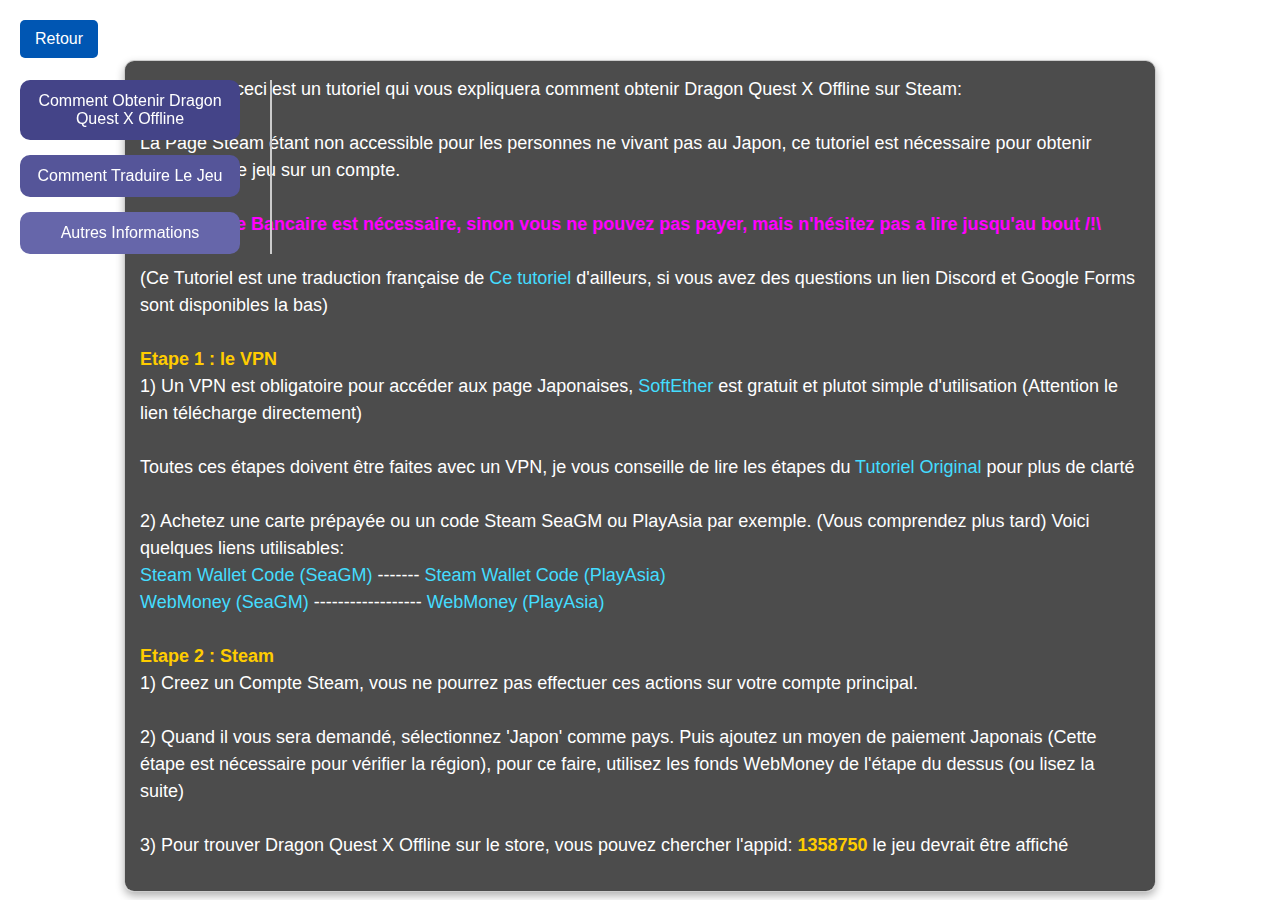
<file: index.html>
<!DOCTYPE html>
<html lang="fr">
<head>
    <meta charset="UTF-8" />
    <meta name="viewport" content="width=device-width, initial-scale=1.0" />
    <title>Dragon Quest X FR</title>
    <link rel="stylesheet" href="styles.css" />
    <script src="scripts.js" defer></script>
</head>
<body>
    <a href="https://keraloon.github.io" class="back-button">Retour</a>
    <div class="playlist-container">
        <div class="sidebar">
            <button class="test0-button" id="test0-button">
                Comment Obtenir Dragon Quest X Offline
            </button>
            <button class="test1-button" id="test1-button">
                Comment Traduire Le Jeu
            </button>
          <button class="test2-button" id="test2-button">
                Autres Informations
            </button>
        </div>
        <div id="text-box" class="non-editable-box"></div>
        <div id="text-box2" class="non-editable-box" style="display: none;"></div>
        <div id="text-box3" class="non-editable-box" style="display: none;"></div>
    </div>
</body>
</html>
</file>
<file: styles.css>
body {
  display: flex;
  justify-content: center;
  align-items: center;
  height: 100vh;
  margin: 0;
  font-family: "Noto Sans", sans-serif;
  background-image: url("https://cdn.glitch.global/c01f6a11-66ea-44b6-ae78-997a14dae93d/dragon_quest_x_offline.webp?v=1737372917231");
  background-size: cover;
  background-position: center;
  background-repeat: no-repeat;
}

.main-container {
  display: flex;
  gap: 20px;
  padding: 40px;
}

.main-button {
  display: flex;
  justify-content: center;
  align-items: center;
  background-color: #004488;
  padding: 0;
  width: 160px;
  height: 160px;
  border-radius: 10px;
  overflow: hidden;
  text-decoration: none;
  transition: background-color 0.3s, transform 0.3s;
  position: relative;
}

.button-content {
  position: relative;
  width: 100%;
  height: 100%;
}

.main-button img {
  width: 100%;
  height: auto;
  object-fit: cover;
}

.text-overlay {
  position: absolute;
  bottom: 10px;
  left: 50%;
  transform: translateX(-50%);
  color: white;
  background: rgba(0, 0, 0, 0.5);
  padding: 5px 10px;
  border-radius: 5px;
  text-align: center;
  font-size: 14px;
  width: calc(100% - 20px);
}

.main-button:hover {
  background-color: #0056b3;
  transform: scale(1.05);
}

.container {
  display: grid;
  grid-template-columns: repeat(3, 1fr);
  gap: 20px;
  padding: 40px;
}

.button {
  position: relative;
  display: flex;
  justify-content: center;
  align-items: center;
  background-color: #444444;
  padding: 0;
  width: 160px;
  height: 160px;
  border-radius: 10px;
  overflow: hidden;
  transition: background-color 0.3s;
}

.button img {
  width: 100%;
  height: auto;
  object-fit: cover;
}

.button:hover {
  background-color: #0056b3;
}

.playlist-container {
  display: flex;
  padding: 20px;
  height: calc(100vh - 40px);
  box-sizing: border-box;
}

.sidebar {
  width: 220px;
  display: flex;
  flex-direction: column;
  gap: 15px;
  padding-right: 30px;
  border-right: 2px solid #ccc;
  position: fixed;
  top: 80px;
  left: 20px;
}

.theme-button {
  background-color: #444444;
  color: white;
  border: none;
  padding: 12px;
  border-radius: 10px;
  cursor: pointer;
  font-size: 16px;
  transition: background-color 0.3s;
}

:root {
  --color1: #a08fce;
  --color2: #d6bf6f;
  --color3: #7a9acf;
  --color4: #d1b89a;
  --color5: #8ab3c9;
  --color6: #9ec3a0;
  --color7: #e4c37f;
  --color8: #a28cc7;
  --color9: #e1a65f;
  --color10: #a2d0a3;
  --color11: #2473de;
}

.sidebar .theme-button:nth-child(2) {
  background-color: var(--color1);
}

.sidebar .theme-button:nth-child(3) {
  background-color: var(--color2);
}

.sidebar .theme-button:nth-child(4) {
  background-color: var(--color3);
}

.sidebar .theme-button:nth-child(5) {
  background-color: var(--color4);
}

.sidebar .theme-button:nth-child(6) {
  background-color: var(--color5);
}

.sidebar .theme-button:nth-child(7) {
  background-color: var(--color6);
}

.sidebar .theme-button:nth-child(8) {
  background-color: var(--color7);
}
.sidebar .theme-button:nth-child(9) {
  background-color: var(--color8);
}
.sidebar .theme-button:nth-child(10) {
  background-color: var(--color10);
}
.sidebar .theme-button:nth-child(11) {
  background-color: var(--color11);
}

.sidebar .theme-button:hover {
  background-color: #333366;
  transform: scale(1.05);
}

.test0-button {
  background-color: #444488;
  color: white;
  border: none;
  padding: 12px;
  border-radius: 10px;
  cursor: pointer;
  font-size: 16px;
  transition: background-color 0.3s;
}
.test1-button {
  background-color: #555599;
  color: white;
  border: none;
  padding: 12px;
  border-radius: 10px;
  cursor: pointer;
  font-size: 16px;
  transition: background-color 0.3s;
}
.test2-button {
  background-color: #6666aa;
  color: white;
  border: none;
  padding: 12px;
  border-radius: 10px;
  cursor: pointer;
  font-size: 16px;
  transition: background-color 0.3s;
}

.test0-button:hover {
  background-color: #0066cc;
}
.test1-button:hover {
  background-color: #0066dd;
}
.test2-button:hover {
  background-color: #0066ee;
}

#theme-title {
  font-family: "Noto Sans", sans-serif;
  color: white;
  font-size: 2rem;
  margin-bottom: 20px;
}

::-webkit-scrollbar {
  width: 12px;
}

::-webkit-scrollbar-thumb {
  background-color: rgba(0, 0, 0, 0.5);
  border-radius: 6px;
}

::-webkit-scrollbar-track {
  background: rgba(0, 0, 0, 0.2);
}

.scrollable {
  scrollbar-width: auto;
  scrollbar-color: rgba(0, 0, 0, 0.5) rgba(0, 0, 0, 0.2);
}

.back-button {
  position: absolute;
  top: 20px;
  left: 20px;
  background-color: #0056b3;
  color: white;
  padding: 10px 15px;
  border-radius: 5px;
  text-decoration: none;
  font-size: 16px;
  transition: background-color 0.3s;
}

.back-button:hover {
  background-color: #003d80;
}

.test0-button:hover,
.random-button:hover {
  background-color: #660066;
}
.test1-button:hover,
.random-button:hover {
  background-color: #771177;
}
.test2-button:hover,
.random-button:hover {
  background-color: #882288;
}

.text-box {
  width: 100%;
  max-width: 600px;
  margin-top: 20px;
  padding: 15px;
  background-color: rgba(0, 0, 0, 0.7);
  color: white;
  border-radius: 10px;
  font-size: 18px;
  line-height: 1.5;
  text-align: center;
  box-shadow: 0 4px 8px rgba(0, 0, 0, 0.2);
  overflow-wrap: break-word;
}

.non-editable-box {
  width: 100%;
  max-width: 1000px;
  height: 800px;
  margin: 20px auto;
  padding: 15px;
  background-color: rgba(0, 0, 0, 0.7);
  color: white;
  font-size: 18px;
  line-height: 1.5;
  border-radius: 10px;
  overflow-y: auto;
  box-shadow: 0 4px 8px rgba(0, 0, 0, 0.3);
  border: 1px solid #ccc;
  scrollbar-width: thin;
  scrollbar-color: rgba(255, 255, 255, 0.5) transparent;
  white-space: pre-line;
}

.non-editable-box::-webkit-scrollbar {
  width: 10px;
}

.non-editable-box::-webkit-scrollbar-thumb {
  background: rgba(255, 255, 255, 0.5);
  border-radius: 10px;
}

.non-editable-box::-webkit-scrollbar-track {
  background: transparent;
}

.non-editable-box a {
  color: #44ddff;
  text-decoration: none;
  pointer-events: auto;
}
.non-editable-box b {
  color: #ffcc00;
  text-decoration: none;
  pointer-events: auto;
}
.non-editable-box strong {
  color: #ff00ff;
  text-decoration: none;
  pointer-events: auto;
}
</file>
